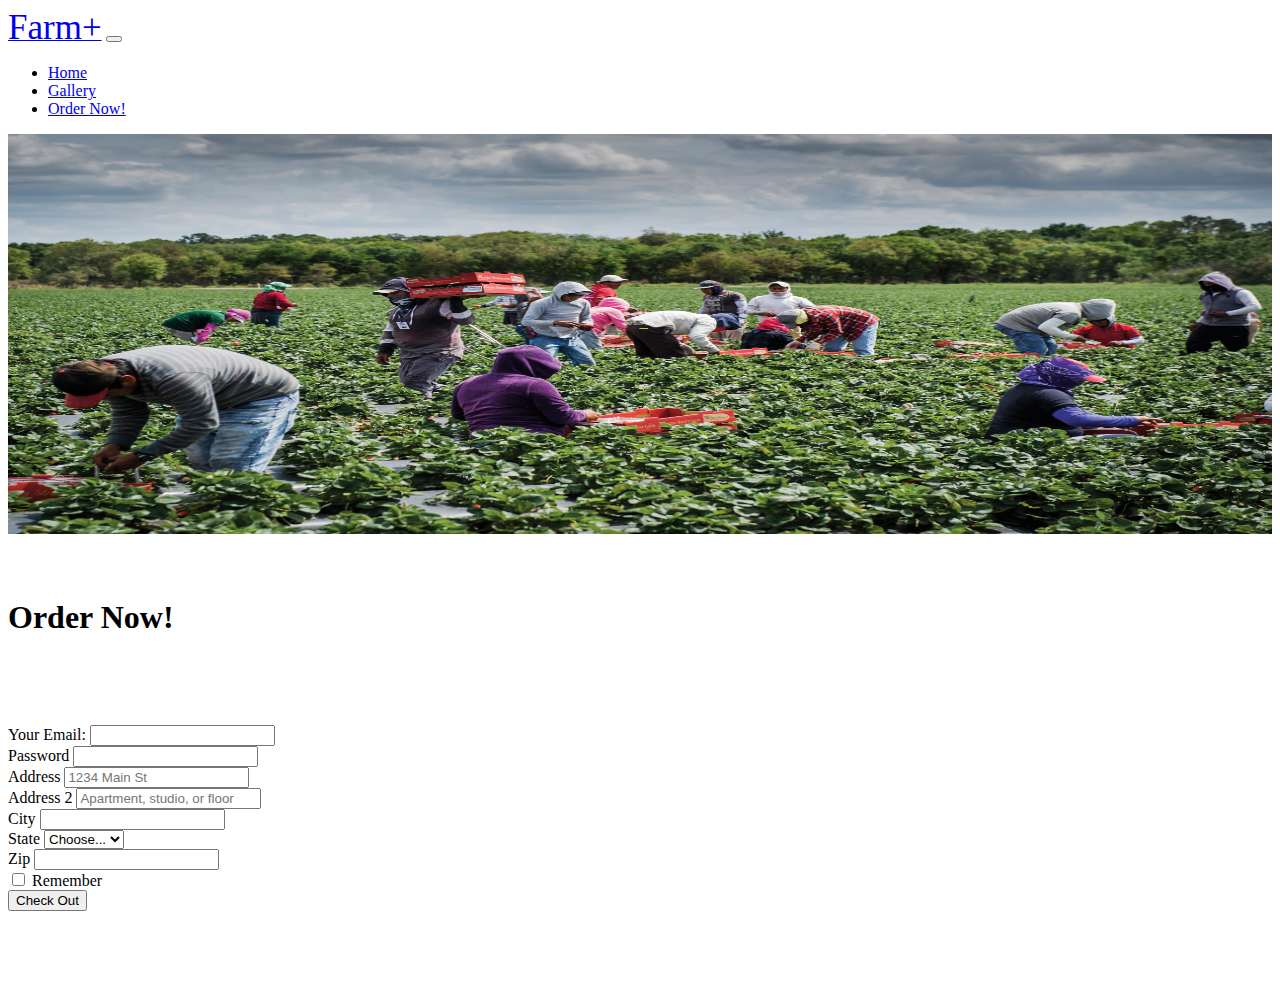
<file: Order Now.html>
<!DOCTYPE html>
<html lang="en" dir="ltr">
<head>
  <meta charset="utf-8">
  <link rel="stylesheet" href="https://stackpath.bootstrapcdn.com/bootstrap/4.5.0/css/bootstrap.min.css" integrity="sha384-9aIt2nRpC12Uk9gS9baDl411NQApFmC26EwAOH8WgZl5MYYxFfc+NcPb1dKGj7Sk" crossorigin="anonymous">
  <title>Farm+</title>
  <script src="https://code.jquery.com/jquery-3.5.1.slim.min.js" integrity="sha384-DfXdz2htPH0lsSSs5nCTpuj/zy4C+OGpamoFVy38MVBnE+IbbVYUew+OrCXaRkfj" crossorigin="anonymous"></script>
  <script src="https://cdn.jsdelivr.net/npm/popper.js@1.16.0/dist/umd/popper.min.js" integrity="sha384-Q6E9RHvbIyZFJoft+2mJbHaEWldlvI9IOYy5n3zV9zzTtmI3UksdQRVvoxMfooAo" crossorigin="anonymous"></script>
  <script src="https://stackpath.bootstrapcdn.com/bootstrap/4.5.0/js/bootstrap.min.js" integrity="sha384-OgVRvuATP1z7JjHLkuOU7Xw704+h835Lr+6QL9UvYjZE3Ipu6Tp75j7Bh/kR0JKI" crossorigin="anonymous"></script>
</head>
  <body>
    <div class="header">
      <nav class="navbar navbar-expand-lg navbar-dark bg-primary">
        <a class="navbar-brand" href="#"><span style="font-size: 35px;">Farm+</span></a>
        <button class="navbar-toggler" type="button" data-toggle="collapse" data-target="#navbarNav" aria-controls="navbarNav" aria-expanded="false" aria-label="Toggle navigation">
          <span class="navbar-toggler-icon"></span>
        </button>
        <div class="collapse navbar-collapse" id="navbarNav">
          <ul class="navbar-nav ml-auto">
            <li class="nav-item">
              <a class="nav-link" href="Index.html">Home</a>
            </li>
            <li class="nav-item">
              <a class="nav-link" href="Features.html">Gallery</a>
            </li>
            <li class="nav-item">
              <a class="nav-link" href="#">Order Now!</a>
            </li>
          </ul>
        </div>
      </nav>
    </div>
    <div class="container">
      <img src="farmer.jpg" alt="" style="height: 400px; width: 100%; margin-bottom: 40px;">
    </div>
    <h1 class="display-4 text-center">Order Now!</h1>
    <div class="container" style="margin-top: 7%; margin-bottom: 7%;">
      <form>
    <div class="form-row">
      <div class="form-group col-md-6">
        <label for="inputEmail4">Your Email:</label>
        <input type="email" class="form-control" id="inputEmail4">
      </div>
      <div class="form-group col-md-6">
        <label for="inputPassword4">Password</label>
        <input type="password" class="form-control" id="inputPassword4">
      </div>
    </div>
    <div class="form-group">
      <label for="inputAddress">Address</label>
      <input type="text" class="form-control" id="inputAddress" placeholder="1234 Main St">
    </div>
    <div class="form-group">
      <label for="inputAddress2">Address 2</label>
      <input type="text" class="form-control" id="inputAddress2" placeholder="Apartment, studio, or floor">
    </div>
    <div class="form-row">
      <div class="form-group col-md-6">
        <label for="inputCity">City</label>
        <input type="text" class="form-control" id="inputCity">
      </div>
      <div class="form-group col-md-4">
        <label for="inputState">State</label>
        <select id="inputState" class="form-control">
          <option selected>Choose...</option>
          <option>...</option>
        </select>
      </div>
      <div class="form-group col-md-2">
        <label for="inputZip">Zip</label>
        <input type="text" class="form-control" id="inputZip">
      </div>
    </div>
    <div class="form-group">
      <div class="form-check">
        <input class="form-check-input" type="checkbox" id="gridCheck">
        <label class="form-check-label" for="gridCheck">
          Remember
        </label>
      </div>
    </div>
    <div>
      <a href="Thanks.html">
        <button type="button" class="btn btn-primary">Check Out</button>
      </a>
    </div>
  </form>
    </div>

  </body>
</html>
</file>
